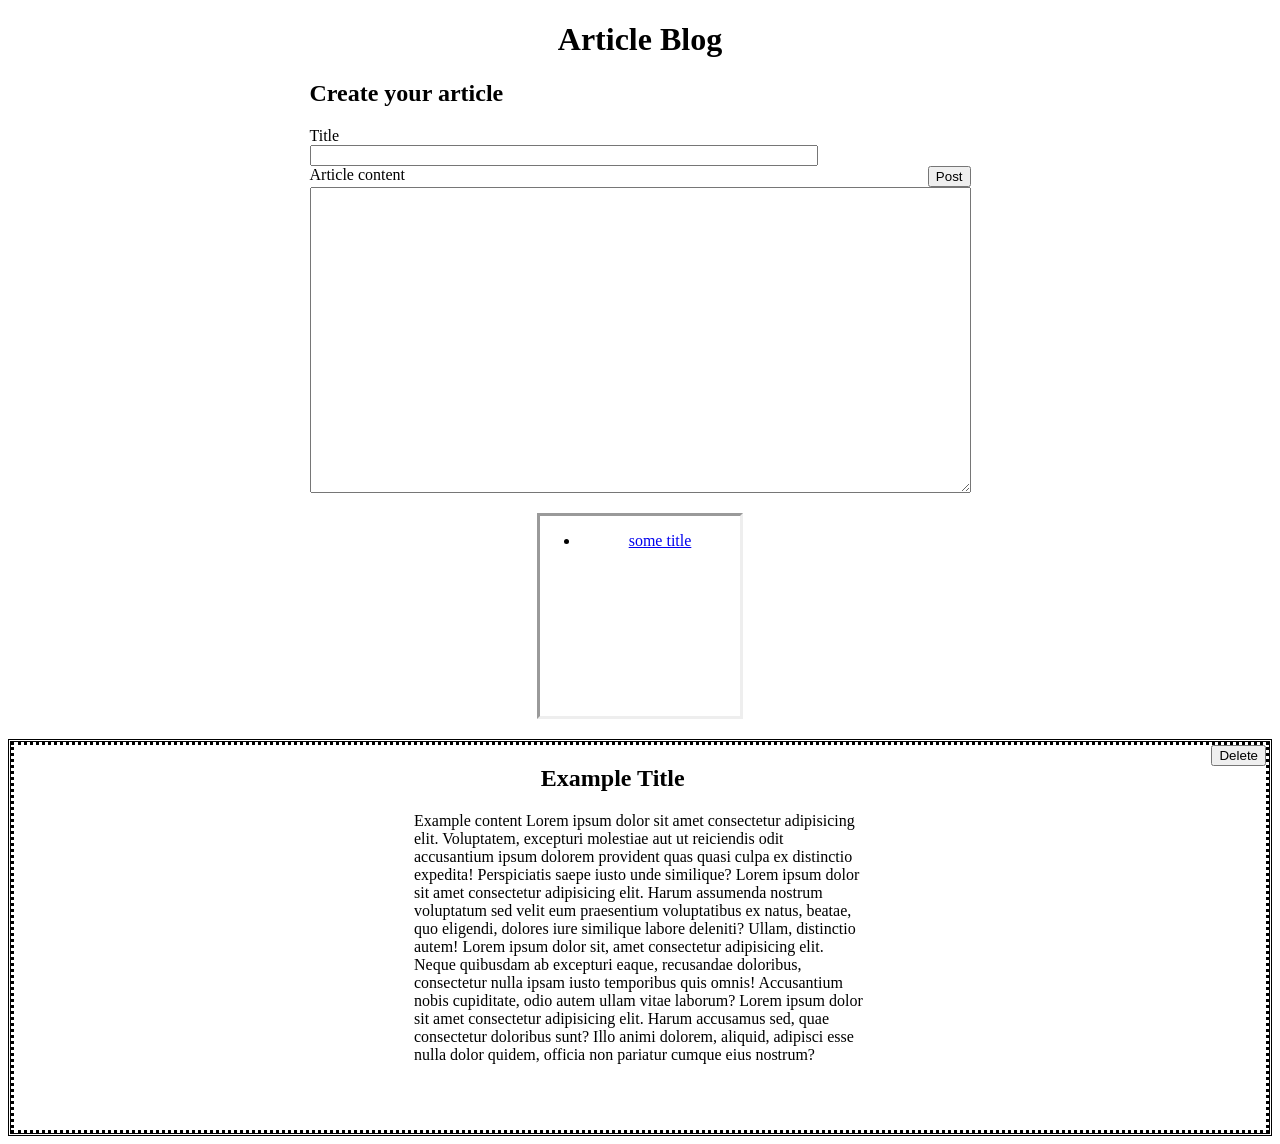
<file: frontend/index.html>
<!DOCTYPE html>
<html lang="en">
  <head>
    <meta charset="UTF-8" />
    <meta http-equiv="X-UA-Compatible" content="IE=edge" />
    <meta name="viewport" content="width=device-width, initial-scale=1.0" />
    <meta name="keywords" content="article blog posting" />
    <meta
      name="description"
      content="An aritlce blog where you can freely post articles"
    />
    <link rel="stylesheet" href="style.css" />
    <title>Article Blog</title>
  </head>
  <body>
    <h1>Article Blog</h1>
    <div id="create-article-container">
      <h2>Create your article</h2>
      <label for="title">Title</label>
      <input type="text" name="title" id="title-input" />
      <label for="content">Article content</label>
      <button id="post-button">Post</button>
      <textarea
        name="content"
        id="content-input"
        cols="80"
        rows="20"
      ></textarea>
    </div>
    <div id="navigation-box">
      <ul id="article-fragments">
        <li><a href="#article-board">some title</a></li>
      </ul>
    </div>
    <div id="article-board">
      <div class="article">
        <button>Delete</button>
        <h2>Example Title</h2>
        <p>
          Example content Lorem ipsum dolor sit amet consectetur adipisicing
          elit. Voluptatem, excepturi molestiae aut ut reiciendis odit
          accusantium ipsum dolorem provident quas quasi culpa ex distinctio
          expedita! Perspiciatis saepe iusto unde similique? Lorem ipsum dolor
          sit amet consectetur adipisicing elit. Harum assumenda nostrum
          voluptatum sed velit eum praesentium voluptatibus ex natus, beatae,
          quo eligendi, dolores iure similique labore deleniti? Ullam,
          distinctio autem! Lorem ipsum dolor sit, amet consectetur adipisicing
          elit. Neque quibusdam ab excepturi eaque, recusandae doloribus,
          consectetur nulla ipsam iusto temporibus quis omnis! Accusantium nobis
          cupiditate, odio autem ullam vitae laborum? Lorem ipsum dolor sit amet
          consectetur adipisicing elit. Harum accusamus sed, quae consectetur
          doloribus sunt? Illo animi dolorem, aliquid, adipisci esse nulla dolor
          quidem, officia non pariatur cumque eius nostrum?
        </p>
      </div>
    </div>
    <script src="script.js"></script>
  </body>
</html>
</file>
<file: frontend/style.css>
/* #content-input {
  min-width: 1000px;
  min-height: 500px;
} */

body {
  text-align: center;
}

#content-input {
  display: block;
}

#title-input {
  display: block;
  width: 500px;
}

#create-article-container {
  width: fit-content;
  margin: auto;
  text-align: left;
}

button {
  float: right;
}

#navigation-box {
  min-height: 200px;
  min-width: 200px;
  max-width: fit-content;
  max-height: fit-content;
  /* width: fit-content; */
  margin: auto;
  border: inset;
  margin-top: 20px;
  margin-bottom: 20px;
}

#article-board {
  border: double;
}

.article {
  border: dotted;
  margin: auto;
  padding-bottom: 50px;
}

.article > p {
  padding-left: 400px;
  padding-right: 400px;
  text-align: left;
}
</file>
